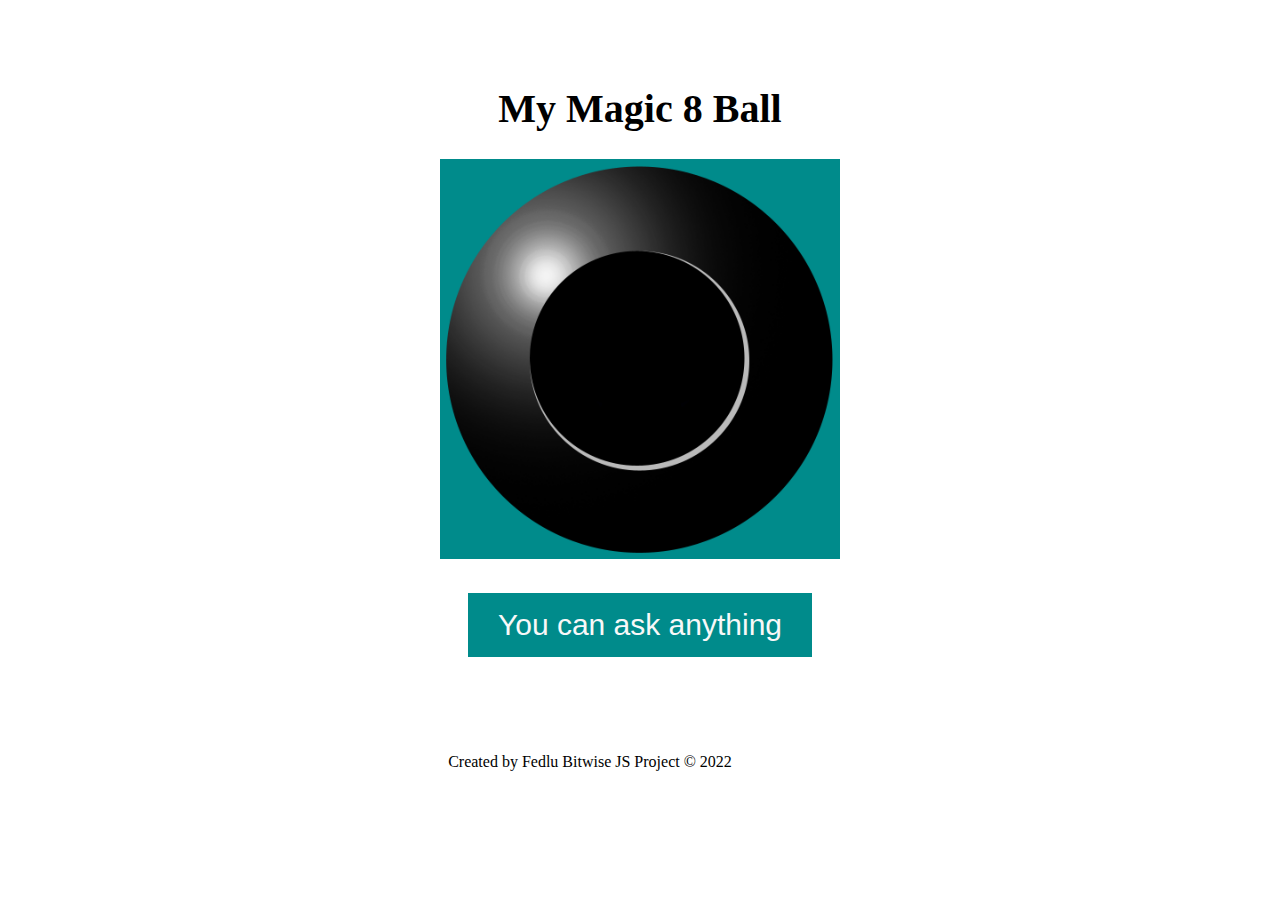
<file: index.html>
<!DOCTYPE html>
<html lang="en">
<head>
    <meta charset="UTF-8">
    <meta http-equiv=“X-UA-Compatible” content="IE=edge">
    <meta name="viewport" content="width=device-width, initial-scale=1.0">
    <title>project</title>
    <link rel="img" href="magic8ball/png">
    <link rel="stylesheet" href="css/style.css">
    <script src="js/script.js" defer></script>
</head>
<body>
    <div class="magic">
        <header>
            <h1 id="word">My Magic <span>8</span> Ball</h1>
        </header>
        <div class="ball">
            <img id="answer" src="img/magic8ball_start.png" alt="">
        </div>
        <div class="button">
            <button id="questionB">You can ask anything  </button>
        </div>
        </div>
</body>


</html>
<footer>
    <p>Created by Fedlu Bitwise JS Project © 2022</p>
</footer>
</file>
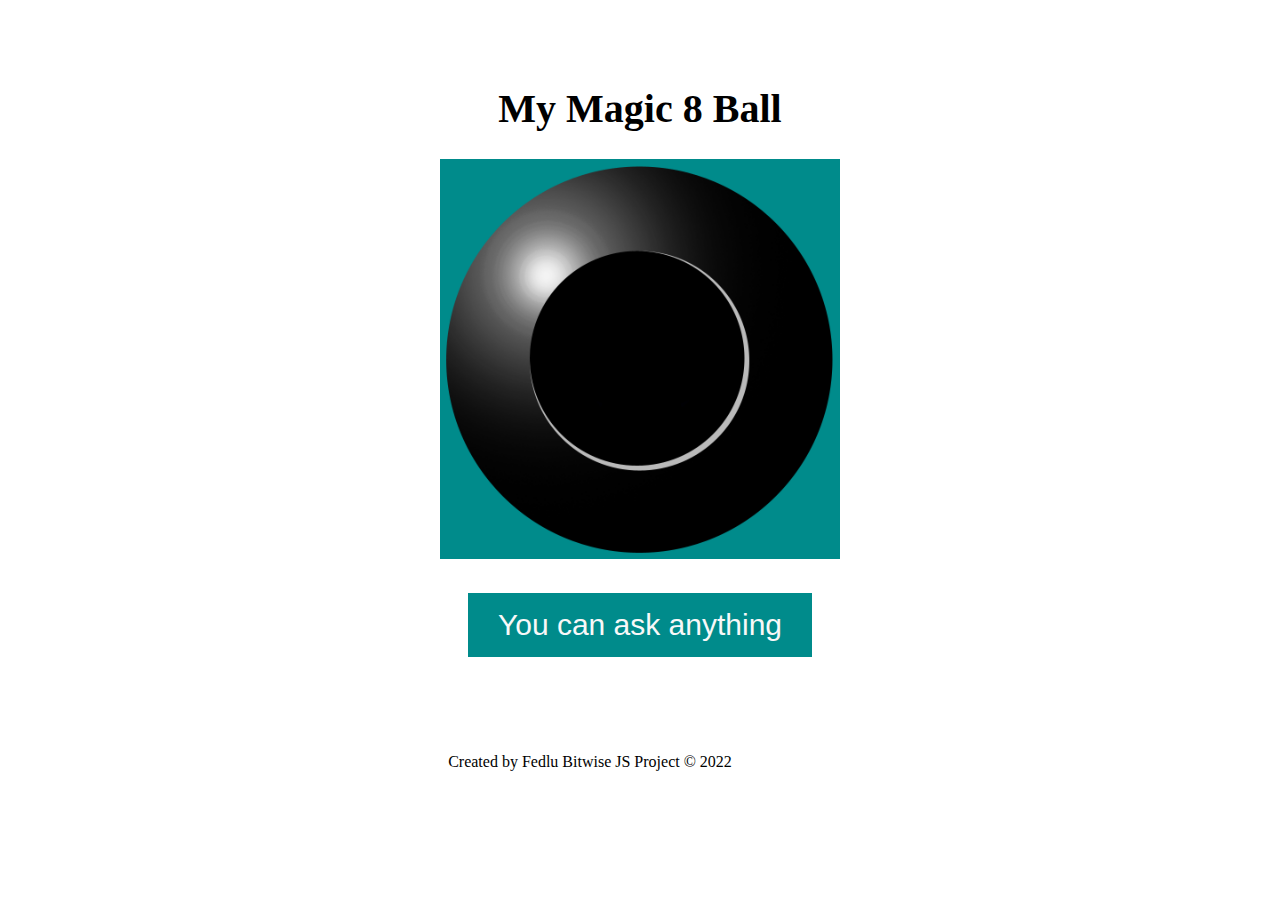
<file: indexm.html>
<!DOCTYPE html>
<html lang="en">
<head>
    <meta charset="UTF-8">
    <meta http-equiv=“X-UA-Compatible” content="IE=edge">
    <meta name="viewport" content="width=device-width, initial-scale=1.0">
    <title>project</title>
    <link rel="img" href="magic8ball/png">
    <link rel="stylesheet" href="css/stylem.css">
    <script src="js/scriptm.js" defer></script>
</head>
<body>
    <div class="magic">
        <header>
            <h1 id="word">My Magic <span>8</span> Ball</h1>
        </header>
        <div class="ball">
            <img id="answer" src="img/magic8ball_start.png" alt="">
        </div>
        <div class="button">
            <button id="questionB">You can ask anything  </button>
        </div>
        </div>
</body>


</html>
<footer>
    <p>Created by Fedlu Bitwise JS Project © 2022</p>
</footer>
</file>
<file: css/style.css>
.magic{
    display: flex;
    flex-direction: column;
    justify-content: center;
     align-items: center;

    
}
#word{
    text-align: center;
    font-size: 40px;
    padding-top: 50px;
  
}

#answer{
    
    height: 400px;
    width: 400px;
    background-color: darkcyan;
    
}
 
#questionB{
    font-size: 30px;
    color: #F8F8F8;
    background-color: darkcyan;
    border: none;
    padding: .5em 1em;
    max-width: 15em;
    margin-top: 1em;
   
}
footer{
    text-align: center;
    padding: 5em 1em;
    margin-right: 300px;
    margin-left: 200px;
}
</file>
<file: css/stylem.css>
.magic{
    display: flex;
    flex-direction: column;
    justify-content: center;
     align-items: center;

    
}
#word{
    text-align: center;
    font-size: 40px;
    padding-top: 50px;
  
}

#answer{
    /* margin-right: 200px;
    margin-left: 570px; */
    height: 400px;
    width: 400px;
    background-color: darkcyan;
    
}
 
#questionB{
    font-size: 30px;
    color: #F8F8F8;
    background-color: darkcyan;
    border: none;
    padding: .5em 1em;
    max-width: 15em;
    margin-top: 1em;
    /* margin-right: 200px;
    margin-left: 570px; */
}
footer{
    text-align: center;
    padding: 5em 1em;
    margin-right: 300px;
    margin-left: 200px;
}
</file>
